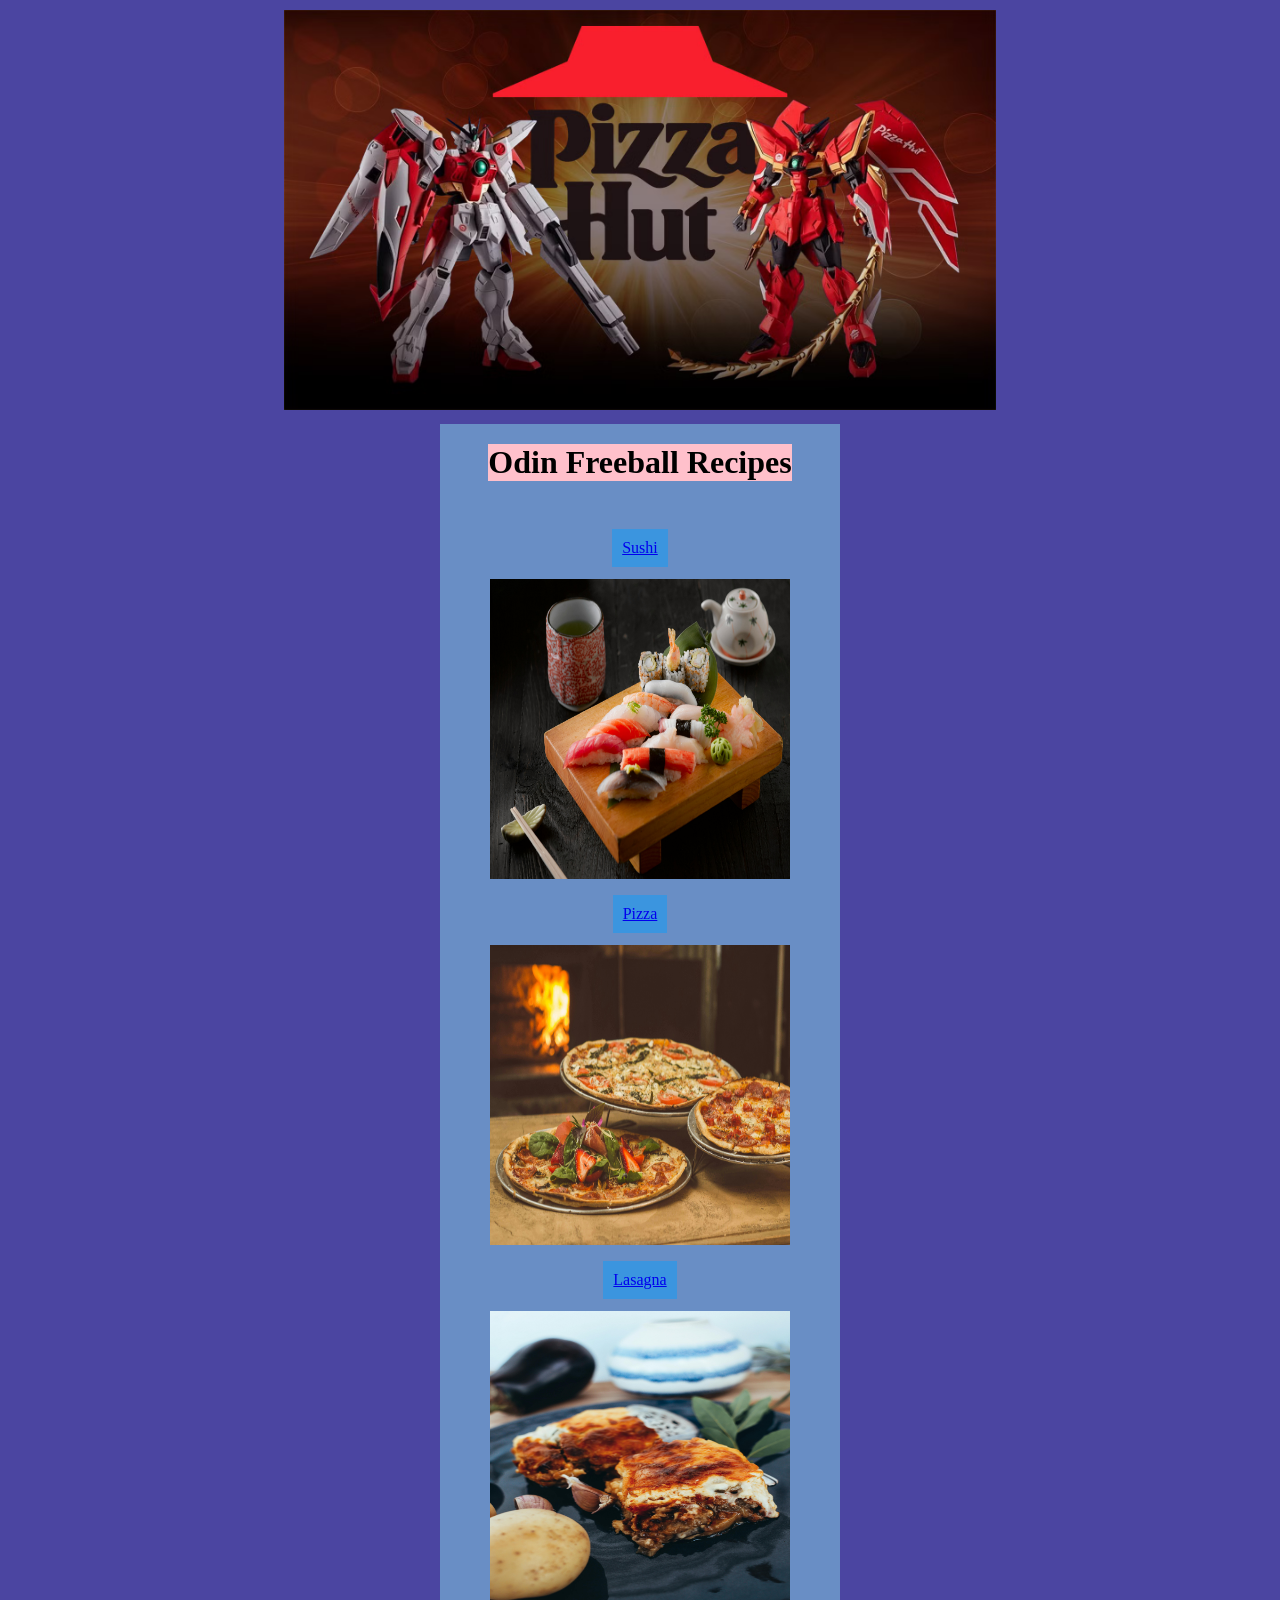
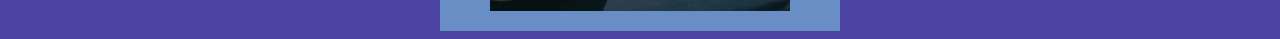
<file: index.html>
<!DOCTYPE html>
<html lang="en">
<head>
    <link rel="stylesheet" href="style.css">
    <meta charset="UTF-8">
    <meta name="viewport" content="width=device-width, initial-scale=1.0">
    <title>Home</title>
</head>
<body>
    <div class="gundam"><img src="gundam.png" height="400">
    </div>
    <div class="card">
    <h1 id="header">Odin Freeball Recipes</h1>
    <ul>
        <li>
            <p>
                <a href="recipes/sushi.html">Sushi</a></p></li>
            <img src="images/sushi.jpg" width="300", height="300">   
        <li>
            <p>
                <a href="recipes/pizza.html">Pizza</a></p></li>
            <img src="images/pizza.jpg" width="300", height="300">       
        <li>
            <p>
                <a href="recipes/lasagna.html">Lasagna</a></p></li>
            <img src="images/lasagna.jpg" width="300", height="300">    
    </ul>
    </div>
</body>
</html>
</file>
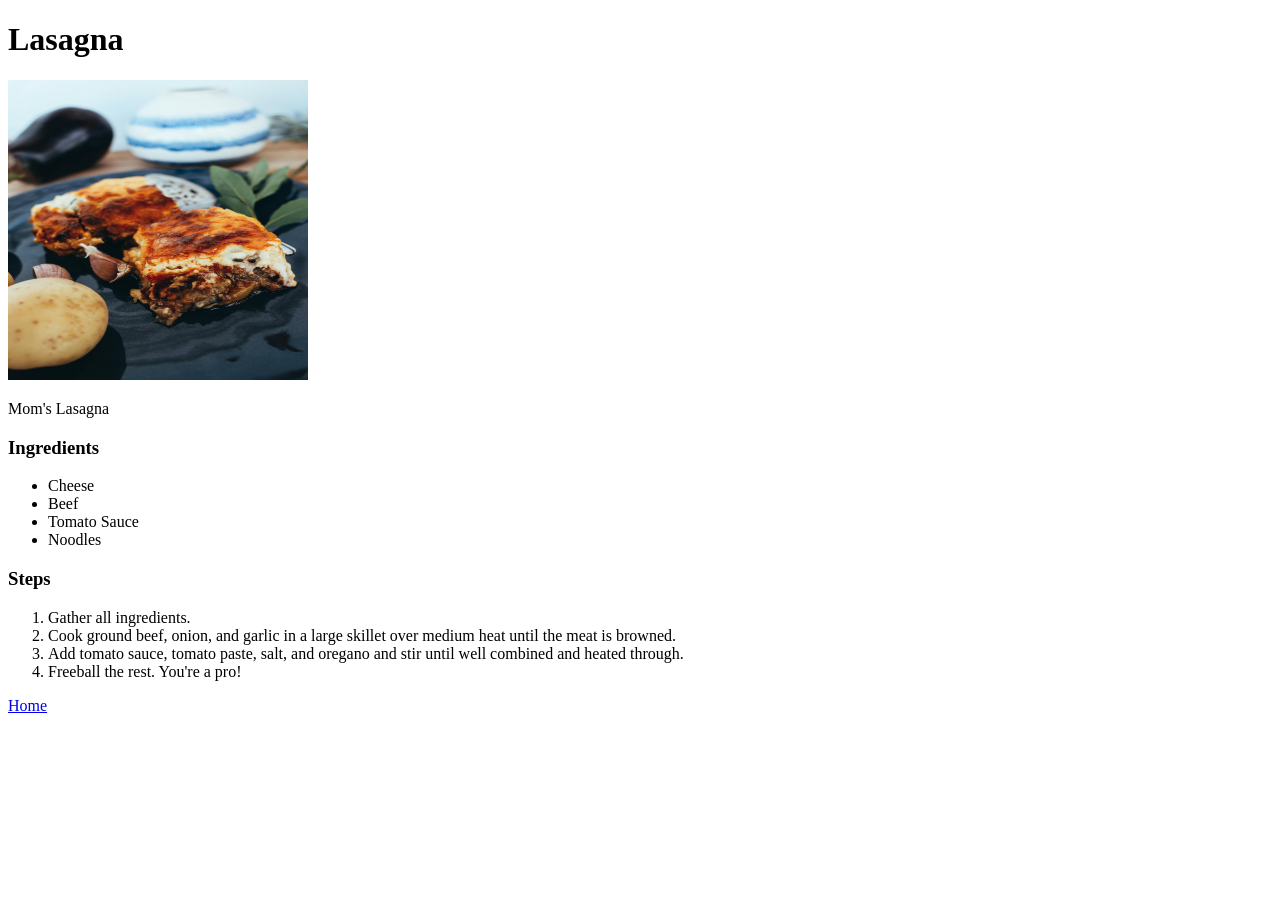
<file: recipes/lasagna.html>
<!DOCTYPE html>
<html lang="en">
<head>
    <meta charset="UTF-8">
    <meta name="viewport" content="width=device-width, initial-scale=1.0">
    <title>Lasagna</title>
</head>
<body>
    <h1>Lasagna</h1>
    <img src="../images/lasagna.jpg" width="300", height="300">
                    <p>Mom's Lasagna</p>
                    <h3>Ingredients</h3>
                    <ul>
                        <li>Cheese</li>
                        <li>Beef</li>
                        <li>Tomato Sauce</li>
                        <li>Noodles</li>
                    </ul>
                    <h3>Steps</h3>
                    <ol>
                        <li>Gather all ingredients.</li>
                        <li>Cook ground beef, onion, and garlic in a large skillet over medium heat until the meat is browned.</li>
                        <li>Add tomato sauce, tomato paste, salt, and oregano and stir until well combined and heated through.</li>
                        <li>Freeball the rest. You're a pro!</li>
                    </ol> 
    <p><a href="../index.html">Home</a></p>
</body>
</html>
</file>
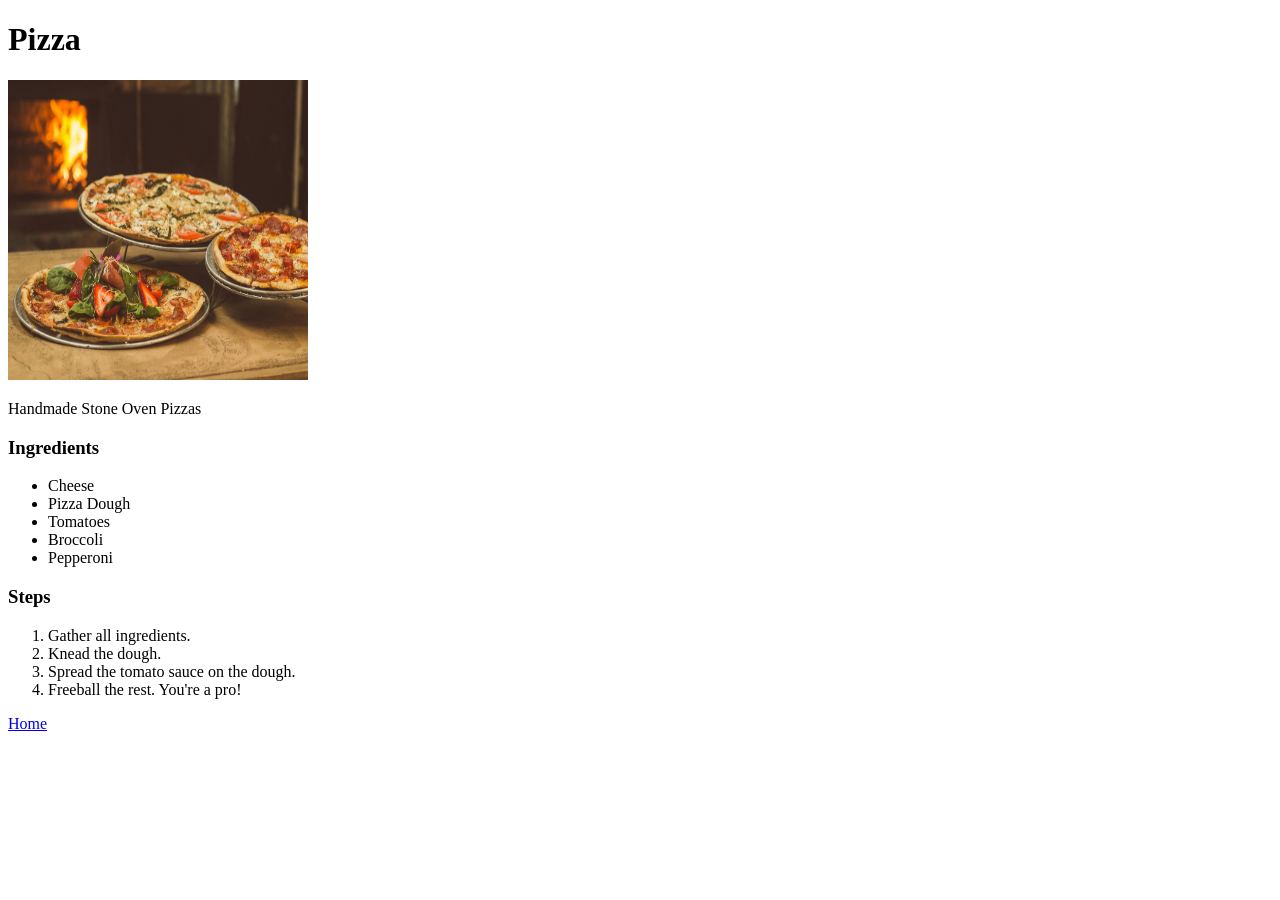
<file: recipes/pizza.html>
<!DOCTYPE html>
<html lang="en">
<head>
    <meta charset="UTF-8">
    <meta name="viewport" content="width=device-width, initial-scale=1.0">
    <title>Pizza</title>
</head>
<body>
    <h1>Pizza</h1>
    <img src="../images/pizza.jpg" width="300", height="300">
                    <p>Handmade Stone Oven Pizzas</p>
                    <h3>Ingredients</h3> 
                    <ul>
                        <li>Cheese</li>
                        <li>Pizza Dough</li>
                        <li>Tomatoes</li>
                        <li>Broccoli</li>
                        <li>Pepperoni</li>
                    </ul>
                    <h3>Steps</h3> 
                    <ol>
                        <li>Gather all ingredients.</li>
                        <li>Knead the dough.</li>
                        <li>Spread the tomato sauce on the dough.</li>
                        <li>Freeball the rest. You're a pro!</li>
                    </ol>  
    <p><a href="../index.html">Home</a></p>
</body>
</html>
</file>
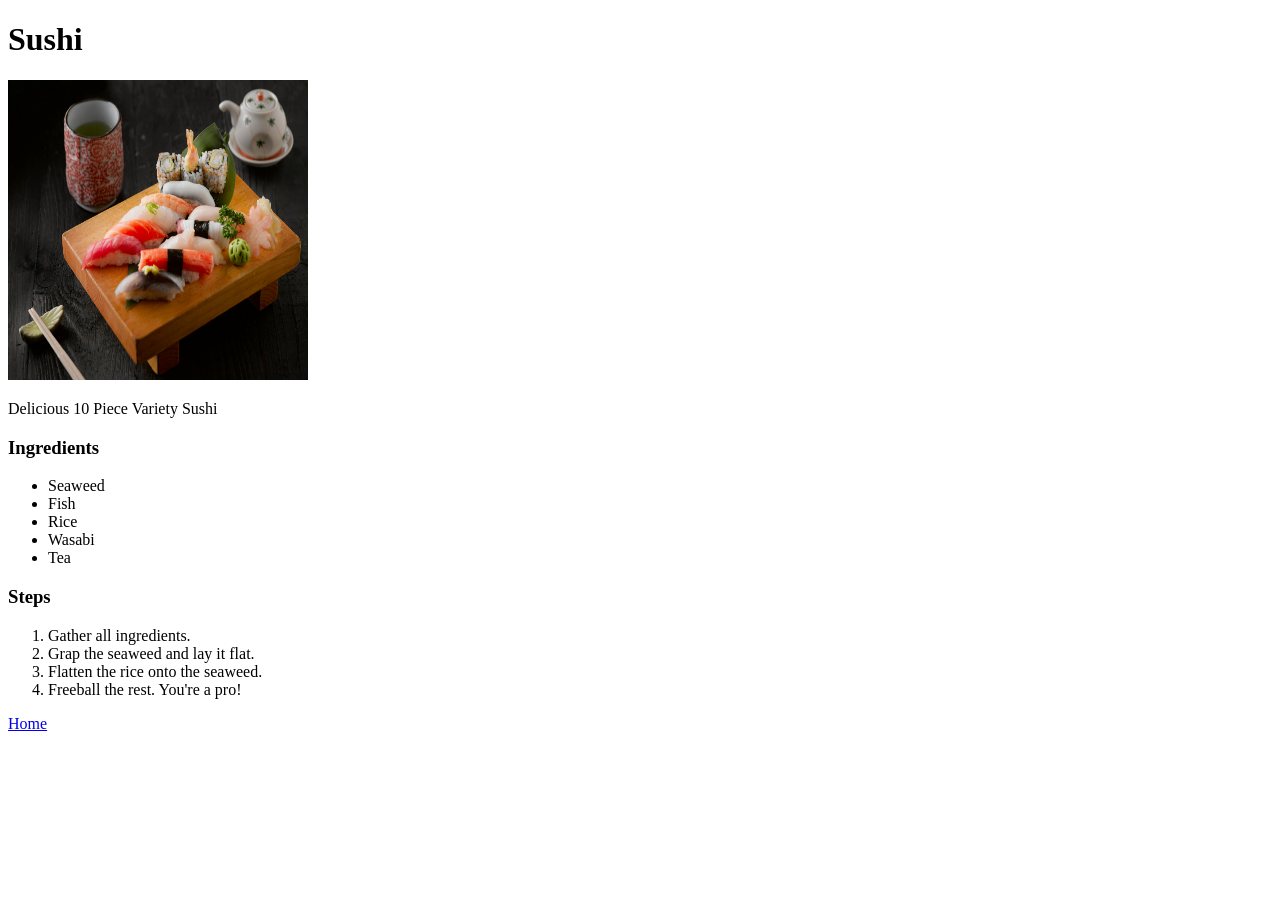
<file: recipes/sushi.html>
<!DOCTYPE html>
<html lang="en">
<head>
    <meta charset="UTF-8">
    <meta name="viewport" content="width=device-width, initial-scale=1.0">
    <title>Sushi</title>
</head>
<body>
    <h1>Sushi</h1>
    <img src="../images/sushi.jpg" width="300", height="300">
                    <p>Delicious 10 Piece Variety Sushi</p>
                    <h3>Ingredients</h3>
                    <ul>
                        <li>Seaweed</li>
                        <li>Fish</li>
                        <li>Rice</li>
                        <li>Wasabi</li>
                        <li>Tea</li>
                    </ul>
                    <h3>Steps</h3> 
                    <ol>
                        <li>Gather all ingredients.</li>
                        <li>Grap the seaweed and lay it flat.</li>
                        <li>Flatten the rice onto the seaweed.</li>
                        <li>Freeball the rest. You're a pro!</li>
                    </ol> 
    <p><a href="../index.html">Home</a></p>
</body>
</html>
</file>
<file: style.css>
body {
    background-color:rgb(75, 69, 161);

}

.gundam {
    display:block;
    margin:10px auto;
    text-align:center;

}

.card {
    background-color:rgb(105, 142, 197);
    margin: 6px auto;
    align-content:center;
    text-align:center;
    width: 400px;
}

h1 {
    align-content:center;
    background-color:pink;
    display:inline-block;
    margin: 20px;
    box-sizing:border-box;
}

p {
    padding: 10px;
    background-color:rgb(59, 149, 223);
    align-content: center;
    margin:12px auto;
    box-sizing:border-box;
    display:inline-block;
}

ul {
    list-style-type:none;
    padding:0;
}
</file>
